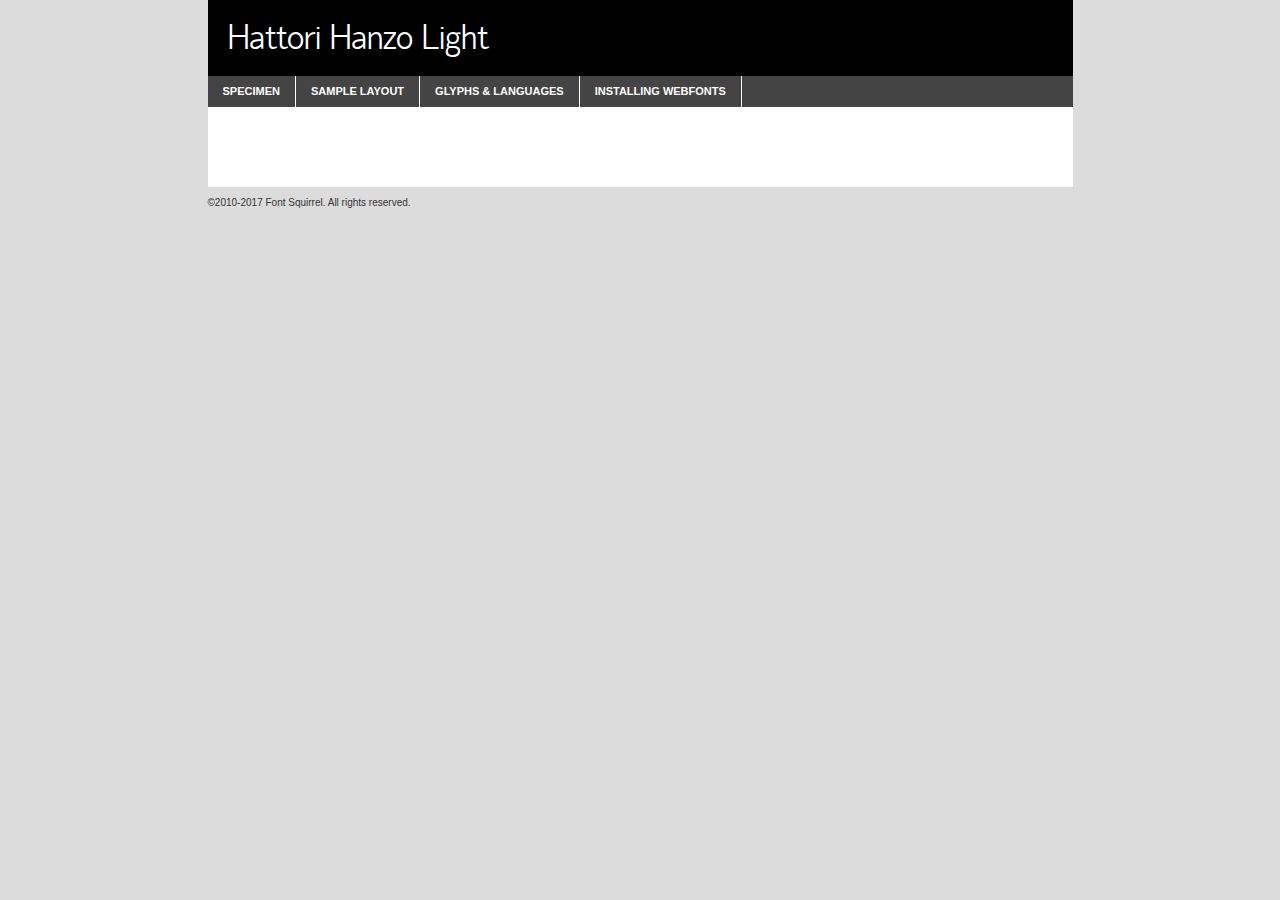
<file: fonts/hattori-hanzo.light-demo.html>
<!DOCTYPE html PUBLIC "-//W3C//DTD XHTML 1.0 Transitional//EN"
	"http://www.w3.org/TR/xhtml1/DTD/xhtml1-transitional.dtd">

<html xmlns="http://www.w3.org/1999/xhtml" xml:lang="en" lang="en">
<head>
	<meta http-equiv="Content-Type" content="text/html; charset=utf-8" />
	<script src="http://ajax.googleapis.com/ajax/libs/jquery/1.7.2/jquery.min.js" type="text/javascript" charset="utf-8"></script>
	<script type="text/javascript">
	(function($){$.fn.easyTabs=function(option){var param=jQuery.extend({fadeSpeed:"fast",defaultContent:1,activeClass:'active'},option);$(this).each(function(){var thisId="#"+this.id;if(param.defaultContent==''){param.defaultContent=1;}
	if(typeof param.defaultContent=="number")
	{var defaultTab=$(thisId+" .tabs li:eq("+(param.defaultContent-1)+") a").attr('href').substr(1);}else{var defaultTab=param.defaultContent;}
	$(thisId+" .tabs li a").each(function(){var tabToHide=$(this).attr('href').substr(1);$("#"+tabToHide).addClass('easytabs-tab-content');});hideAll();changeContent(defaultTab);function hideAll(){$(thisId+" .easytabs-tab-content").hide();}
	function changeContent(tabId){hideAll();$(thisId+" .tabs li").removeClass(param.activeClass);$(thisId+" .tabs li a[href=#"+tabId+"]").closest('li').addClass(param.activeClass);if(param.fadeSpeed!="none")
	{$(thisId+" #"+tabId).fadeIn(param.fadeSpeed);}else{$(thisId+" #"+tabId).show();}}
	$(thisId+" .tabs li").click(function(){var tabId=$(this).find('a').attr('href').substr(1);changeContent(tabId);return false;});});}})(jQuery);
	</script>
	<link rel="stylesheet" href="specimen_files/specimen_stylesheet.css" type="text/css" charset="utf-8" />
	<link rel="stylesheet" href="stylesheet.css" type="text/css" charset="utf-8" />

	<style type="text/css">
					body{
				font-family: 'hattori_hanzolight';
							}
		</style>

	<title>Hattori Hanzo Light Specimen</title>
	
	
	<script type="text/javascript" charset="utf-8">
		$(document).ready(function() {
			$('#container').easyTabs({defaultContent:1});
		});
	</script>
</head>

<body>
<div id="container">
	<div id="header">
		Hattori Hanzo Light	</div>
	<ul class="tabs">
		<li><a href="#specimen">Specimen</a></li>
		<li><a href="#layout">Sample Layout</a></li>
				<li><a href="#glyphs">Glyphs &amp; Languages</a></li>
		<li><a href="#installing">Installing Webfonts</a></li>
		
	</ul>
	
	<div id="main_content">

		
			<div id="specimen">
		
				<div class="section">
					<div class="grid12 firstcol">
						<div class="huge">AaBb</div>
					</div>
				</div>
		
				<div class="section">
					<div class="glyph_range">A&#x200B;B&#x200b;C&#x200b;D&#x200b;E&#x200b;F&#x200b;G&#x200b;H&#x200b;I&#x200b;J&#x200b;K&#x200b;L&#x200b;M&#x200b;N&#x200b;O&#x200b;P&#x200b;Q&#x200b;R&#x200b;S&#x200b;T&#x200b;U&#x200b;V&#x200b;W&#x200b;X&#x200b;Y&#x200b;Z&#x200b;a&#x200b;b&#x200b;c&#x200b;d&#x200b;e&#x200b;f&#x200b;g&#x200b;h&#x200b;i&#x200b;j&#x200b;k&#x200b;l&#x200b;m&#x200b;n&#x200b;o&#x200b;p&#x200b;q&#x200b;r&#x200b;s&#x200b;t&#x200b;u&#x200b;v&#x200b;w&#x200b;x&#x200b;y&#x200b;z&#x200b;1&#x200b;2&#x200b;3&#x200b;4&#x200b;5&#x200b;6&#x200b;7&#x200b;8&#x200b;9&#x200b;0&#x200b;&amp;&#x200b;.&#x200b;,&#x200b;?&#x200b;!&#x200b;&#64;&#x200b;(&#x200b;)&#x200b;#&#x200b;$&#x200b;%&#x200b;*&#x200b;+&#x200b;-&#x200b;=&#x200b;:&#x200b;;</div>
				</div>
				<div class="section">
					<div class="grid12 firstcol">
						<table class="sample_table">
							<tr><td>10</td><td class="size10">abcdefghijklmnopqrstuvwxyzABCDEFGHIJKLMNOPQRSTUVWXYZ0123456789abcdefghijklmnopqrstuvwxyzABCDEFGHIJKLMNOPQRSTUVWXYZ0123456789abcdefghijklmnopqrstuvwxyzABCDEFGHIJKLMNOPQRSTUVWXYZ</td></tr>
							<tr><td>11</td><td class="size11">abcdefghijklmnopqrstuvwxyzABCDEFGHIJKLMNOPQRSTUVWXYZ0123456789abcdefghijklmnopqrstuvwxyzABCDEFGHIJKLMNOPQRSTUVWXYZ0123456789abcdefghijklmnopqrstuvwxyzABCDEFGHIJKLMNOPQRSTUVWXYZ</td></tr>
							<tr><td>12</td><td class="size12">abcdefghijklmnopqrstuvwxyzABCDEFGHIJKLMNOPQRSTUVWXYZ0123456789abcdefghijklmnopqrstuvwxyzABCDEFGHIJKLMNOPQRSTUVWXYZ0123456789abcdefghijklmnopqrstuvwxyzABCDEFGHIJKLMNOPQRSTUVWXYZ</td></tr>
							<tr><td>13</td><td class="size13">abcdefghijklmnopqrstuvwxyzABCDEFGHIJKLMNOPQRSTUVWXYZ0123456789abcdefghijklmnopqrstuvwxyzABCDEFGHIJKLMNOPQRSTUVWXYZ0123456789abcdefghijklmnopqrstuvwxyzABCDEFGHIJKLMNOPQRSTUVWXYZ</td></tr>
							<tr><td>14</td><td class="size14">abcdefghijklmnopqrstuvwxyzABCDEFGHIJKLMNOPQRSTUVWXYZ0123456789abcdefghijklmnopqrstuvwxyzABCDEFGHIJKLMNOPQRSTUVWXYZ0123456789abcdefghijklmnopqrstuvwxyzABCDEFGHIJKLMNOPQRSTUVWXYZ</td></tr>
							<tr><td>16</td><td class="size16">abcdefghijklmnopqrstuvwxyzABCDEFGHIJKLMNOPQRSTUVWXYZ0123456789abcdefghijklmnopqrstuvwxyzABCDEFGHIJKLMNOPQRSTUVWXYZ</td></tr>
							<tr><td>18</td><td class="size18">abcdefghijklmnopqrstuvwxyzABCDEFGHIJKLMNOPQRSTUVWXYZ0123456789abcdefghijklmnopqrstuvwxyzABCDEFGHIJKLMNOPQRSTUVWXYZ</td></tr>
							<tr><td>20</td><td class="size20">abcdefghijklmnopqrstuvwxyzABCDEFGHIJKLMNOPQRSTUVWXYZ0123456789abcdefghijklmnopqrstuvwxyzABCDEFGHIJKLMNOPQRSTUVWXYZ</td></tr>
							<tr><td>24</td><td class="size24">abcdefghijklmnopqrstuvwxyzABCDEFGHIJKLMNOPQRSTUVWXYZ0123456789abcdefghijklmnopqrstuvwxyzABCDEFGHIJKLMNOPQRSTUVWXYZ</td></tr>
							<tr><td>30</td><td class="size30">abcdefghijklmnopqrstuvwxyzABCDEFGHIJKLMNOPQRSTUVWXYZ0123456789abcdefghijklmnopqrstuvwxyzABCDEFGHIJKLMNOPQRSTUVWXYZ</td></tr>
							<tr><td>36</td><td class="size36">abcdefghijklmnopqrstuvwxyzABCDEFGHIJKLMNOPQRSTUVWXYZ0123456789abcdefghijklmnopqrstuvwxyzABCDEFGHIJKLMNOPQRSTUVWXYZ</td></tr>
							<tr><td>48</td><td class="size48">abcdefghijklmnopqrstuvwxyzABCDEFGHIJKLMNOPQRSTUVWXYZ0123456789abcdefghijklmnopqrstuvwxyzABCDEFGHIJKLMNOPQRSTUVWXYZ</td></tr>
							<tr><td>60</td><td class="size60">abcdefghijklmnopqrstuvwxyzABCDEFGHIJKLMNOPQRSTUVWXYZ0123456789abcdefghijklmnopqrstuvwxyzABCDEFGHIJKLMNOPQRSTUVWXYZ</td></tr>
							<tr><td>72</td><td class="size72">abcdefghijklmnopqrstuvwxyzABCDEFGHIJKLMNOPQRSTUVWXYZ0123456789abcdefghijklmnopqrstuvwxyzABCDEFGHIJKLMNOPQRSTUVWXYZ</td></tr>
							<tr><td>90</td><td class="size90">abcdefghijklmnopqrstuvwxyzABCDEFGHIJKLMNOPQRSTUVWXYZ0123456789abcdefghijklmnopqrstuvwxyzABCDEFGHIJKLMNOPQRSTUVWXYZ</td></tr>
						</table>
				
					</div>
			
				</div>
		
		
		
								<div class="section" id="bodycomparison">


										<div id="xheight">
				<div class="fontbody">&#x25FC;&#x25FC;&#x25FC;&#x25FC;&#x25FC;&#x25FC;&#x25FC;&#x25FC;&#x25FC;&#x25FC;&#x25FC;&#x25FC;&#x25FC;&#x25FC;&#x25FC;&#x25FC;&#x25FC;&#x25FC;&#x25FC;&#x25FC;&#x25FC;&#x25FC;&#x25FC;&#x25FC;&#x25FC;&#x25FC;&#x25FC;&#x25FC;&#x25FC;&#x25FC;&#x25FC;&#x25FC;&#x25FC;&#x25FC;&#x25FC;&#x25FC;&#x25FC;&#x25FC;&#x25FC;&#x25FC;&#x25FC;&#x25FC;&#x25FC;&#x25FC;&#x25FC;&#x25FC;&#x25FC;&#x25FC;&#x25FC;&#x25FC;&#x25FC;&#x25FC;&#x25FC;&#x25FC;&#x25FC;&#x25FC;&#x25FC;&#x25FC;&#x25FC;&#x25FC;&#x25FC;&#x25FC;&#x25FC;&#x25FC;&#x25FC;&#x25FC;&#x25FC;&#x25FC;&#x25FC;&#x25FC;&#x25FC;&#x25FC;&#x25FC;&#x25FC;&#x25FC;&#x25FC;&#x25FC;&#x25FC;&#x25FC;&#x25FC;&#x25FC;&#x25FC;&#x25FC;&#x25FC;&#x25FC;&#x25FC;&#x25FC;&#x25FC;&#x25FC;&#x25FC;&#x25FC;&#x25FC;&#x25FC;&#x25FC;&#x25FC;&#x25FC;&#x25FC;&#x25FC;&#x25FC;body</div><div class="arialbody">body</div><div class="verdanabody">body</div><div class="georgiabody">body</div></div>
										<div class="fontbody" style="z-index:1">
											body<span>Hattori Hanzo Light</span>
										</div>
										<div class="arialbody" style="z-index:1">
											body<span>Arial</span>
										</div>
										<div class="verdanabody" style="z-index:1">
											body<span>Verdana</span>
										</div>
										<div class="georgiabody" style="z-index:1">
											body<span>Georgia</span>
										</div>



								</div>
		
		
				<div class="section psample psample_row1" id="">
					
					<div class="grid2 firstcol">
						<p class="size10"><span>10.</span>Aenean lacinia bibendum nulla sed consectetur. Fusce dapibus, tellus ac cursus commodo, tortor mauris condimentum nibh, ut fermentum massa justo sit amet risus. Nullam id dolor id nibh ultricies vehicula ut id elit. Cum sociis natoque penatibus et magnis dis parturient montes, nascetur ridiculus mus. Nulla vitae elit libero, a pharetra augue.</p>
			
					</div>
					<div class="grid3">
						<p class="size11"><span>11.</span>Aenean lacinia bibendum nulla sed consectetur. Fusce dapibus, tellus ac cursus commodo, tortor mauris condimentum nibh, ut fermentum massa justo sit amet risus. Nullam id dolor id nibh ultricies vehicula ut id elit. Cum sociis natoque penatibus et magnis dis parturient montes, nascetur ridiculus mus. Nulla vitae elit libero, a pharetra augue.</p>
			
					</div>
					<div class="grid3">
						<p class="size12"><span>12.</span>Aenean lacinia bibendum nulla sed consectetur. Fusce dapibus, tellus ac cursus commodo, tortor mauris condimentum nibh, ut fermentum massa justo sit amet risus. Nullam id dolor id nibh ultricies vehicula ut id elit. Cum sociis natoque penatibus et magnis dis parturient montes, nascetur ridiculus mus. Nulla vitae elit libero, a pharetra augue.</p>
			
					</div>
					<div class="grid4">
						<p class="size13"><span>13.</span>Aenean lacinia bibendum nulla sed consectetur. Fusce dapibus, tellus ac cursus commodo, tortor mauris condimentum nibh, ut fermentum massa justo sit amet risus. Nullam id dolor id nibh ultricies vehicula ut id elit. Cum sociis natoque penatibus et magnis dis parturient montes, nascetur ridiculus mus. Nulla vitae elit libero, a pharetra augue.</p>
			
					</div>
					<div class="white_blend"></div>
					
				</div>
				<div class="section psample psample_row2" id="">
					<div class="grid3 firstcol">
						<p class="size14"><span>14.</span>Aenean lacinia bibendum nulla sed consectetur. Fusce dapibus, tellus ac cursus commodo, tortor mauris condimentum nibh, ut fermentum massa justo sit amet risus. Nullam id dolor id nibh ultricies vehicula ut id elit. Cum sociis natoque penatibus et magnis dis parturient montes, nascetur ridiculus mus. Nulla vitae elit libero, a pharetra augue.</p>
			
					</div>
					<div class="grid4">
						<p class="size16"><span>16.</span>Aenean lacinia bibendum nulla sed consectetur. Fusce dapibus, tellus ac cursus commodo, tortor mauris condimentum nibh, ut fermentum massa justo sit amet risus. Nullam id dolor id nibh ultricies vehicula ut id elit. Cum sociis natoque penatibus et magnis dis parturient montes, nascetur ridiculus mus. Nulla vitae elit libero, a pharetra augue.</p>
			
					</div>
					<div class="grid5">
						<p class="size18"><span>18.</span>Aenean lacinia bibendum nulla sed consectetur. Fusce dapibus, tellus ac cursus commodo, tortor mauris condimentum nibh, ut fermentum massa justo sit amet risus. Nullam id dolor id nibh ultricies vehicula ut id elit. Cum sociis natoque penatibus et magnis dis parturient montes, nascetur ridiculus mus. Nulla vitae elit libero, a pharetra augue.</p>
			
					</div>

					<div class="white_blend"></div>

				</div>
				
				<div class="section psample psample_row3" id="">
					<div class="grid5 firstcol">
						<p class="size20"><span>20.</span>Aenean lacinia bibendum nulla sed consectetur. Fusce dapibus, tellus ac cursus commodo, tortor mauris condimentum nibh, ut fermentum massa justo sit amet risus. Nullam id dolor id nibh ultricies vehicula ut id elit. Cum sociis natoque penatibus et magnis dis parturient montes, nascetur ridiculus mus. Nulla vitae elit libero, a pharetra augue.</p>
					</div>
					<div class="grid7">
						<p class="size24"><span>24.</span>Aenean lacinia bibendum nulla sed consectetur. Fusce dapibus, tellus ac cursus commodo, tortor mauris condimentum nibh, ut fermentum massa justo sit amet risus. Nullam id dolor id nibh ultricies vehicula ut id elit. Cum sociis natoque penatibus et magnis dis parturient montes, nascetur ridiculus mus. Nulla vitae elit libero, a pharetra augue.</p>
					</div>
					
					<div class="white_blend"></div>
					
				</div>
				
				<div class="section psample psample_row4" id="">
					<div class="grid12 firstcol">
						<p class="size30"><span>30.</span>Aenean lacinia bibendum nulla sed consectetur. Fusce dapibus, tellus ac cursus commodo, tortor mauris condimentum nibh, ut fermentum massa justo sit amet risus. Nullam id dolor id nibh ultricies vehicula ut id elit. Cum sociis natoque penatibus et magnis dis parturient montes, nascetur ridiculus mus. Nulla vitae elit libero, a pharetra augue.</p>
					</div>
					<div class="white_blend"></div>
					
				</div>
				
				
				
				<div class="section psample psample_row1 fullreverse">
					<div class="grid2 firstcol">
						<p class="size10"><span>10.</span>Aenean lacinia bibendum nulla sed consectetur. Fusce dapibus, tellus ac cursus commodo, tortor mauris condimentum nibh, ut fermentum massa justo sit amet risus. Nullam id dolor id nibh ultricies vehicula ut id elit. Cum sociis natoque penatibus et magnis dis parturient montes, nascetur ridiculus mus. Nulla vitae elit libero, a pharetra augue.</p>
			
					</div>
					<div class="grid3">
						<p class="size11"><span>11.</span>Aenean lacinia bibendum nulla sed consectetur. Fusce dapibus, tellus ac cursus commodo, tortor mauris condimentum nibh, ut fermentum massa justo sit amet risus. Nullam id dolor id nibh ultricies vehicula ut id elit. Cum sociis natoque penatibus et magnis dis parturient montes, nascetur ridiculus mus. Nulla vitae elit libero, a pharetra augue.</p>
			
					</div>
					<div class="grid3">
						<p class="size12"><span>12.</span>Aenean lacinia bibendum nulla sed consectetur. Fusce dapibus, tellus ac cursus commodo, tortor mauris condimentum nibh, ut fermentum massa justo sit amet risus. Nullam id dolor id nibh ultricies vehicula ut id elit. Cum sociis natoque penatibus et magnis dis parturient montes, nascetur ridiculus mus. Nulla vitae elit libero, a pharetra augue.</p>
			
					</div>
					<div class="grid4">
						<p class="size13"><span>13.</span>Aenean lacinia bibendum nulla sed consectetur. Fusce dapibus, tellus ac cursus commodo, tortor mauris condimentum nibh, ut fermentum massa justo sit amet risus. Nullam id dolor id nibh ultricies vehicula ut id elit. Cum sociis natoque penatibus et magnis dis parturient montes, nascetur ridiculus mus. Nulla vitae elit libero, a pharetra augue.</p>
			
					</div>
					<div class="black_blend"></div>
					
				</div>
				
				<div class="section psample psample_row2 fullreverse">
					<div class="grid3 firstcol">
						<p class="size14"><span>14.</span>Aenean lacinia bibendum nulla sed consectetur. Fusce dapibus, tellus ac cursus commodo, tortor mauris condimentum nibh, ut fermentum massa justo sit amet risus. Nullam id dolor id nibh ultricies vehicula ut id elit. Cum sociis natoque penatibus et magnis dis parturient montes, nascetur ridiculus mus. Nulla vitae elit libero, a pharetra augue.</p>
			
					</div>
					<div class="grid4">
						<p class="size16"><span>16.</span>Aenean lacinia bibendum nulla sed consectetur. Fusce dapibus, tellus ac cursus commodo, tortor mauris condimentum nibh, ut fermentum massa justo sit amet risus. Nullam id dolor id nibh ultricies vehicula ut id elit. Cum sociis natoque penatibus et magnis dis parturient montes, nascetur ridiculus mus. Nulla vitae elit libero, a pharetra augue.</p>
			
					</div>
					<div class="grid5">
						<p class="size18"><span>18.</span>Aenean lacinia bibendum nulla sed consectetur. Fusce dapibus, tellus ac cursus commodo, tortor mauris condimentum nibh, ut fermentum massa justo sit amet risus. Nullam id dolor id nibh ultricies vehicula ut id elit. Cum sociis natoque penatibus et magnis dis parturient montes, nascetur ridiculus mus. Nulla vitae elit libero, a pharetra augue.</p>
			
					</div>
					<div class="black_blend"></div>

				</div>
				
				<div class="section psample fullreverse psample_row3" id="">
					<div class="grid5 firstcol">
						<p class="size20"><span>20.</span>Aenean lacinia bibendum nulla sed consectetur. Fusce dapibus, tellus ac cursus commodo, tortor mauris condimentum nibh, ut fermentum massa justo sit amet risus. Nullam id dolor id nibh ultricies vehicula ut id elit. Cum sociis natoque penatibus et magnis dis parturient montes, nascetur ridiculus mus. Nulla vitae elit libero, a pharetra augue.</p>
					</div>
					<div class="grid7">
						<p class="size24"><span>24.</span>Aenean lacinia bibendum nulla sed consectetur. Fusce dapibus, tellus ac cursus commodo, tortor mauris condimentum nibh, ut fermentum massa justo sit amet risus. Nullam id dolor id nibh ultricies vehicula ut id elit. Cum sociis natoque penatibus et magnis dis parturient montes, nascetur ridiculus mus. Nulla vitae elit libero, a pharetra augue.</p>
					</div>
					
					<div class="black_blend"></div>
					
				</div>
				
				<div class="section psample fullreverse psample_row4" id="" style="border-bottom: 20px #000 solid;">
					<div class="grid12 firstcol">
						<p class="size30"><span>30.</span>Aenean lacinia bibendum nulla sed consectetur. Fusce dapibus, tellus ac cursus commodo, tortor mauris condimentum nibh, ut fermentum massa justo sit amet risus. Nullam id dolor id nibh ultricies vehicula ut id elit. Cum sociis natoque penatibus et magnis dis parturient montes, nascetur ridiculus mus. Nulla vitae elit libero, a pharetra augue.</p>
					</div>
					<div class="black_blend"></div>
					
				</div>
				
				
				
				
			</div>
			
			<div id="layout">
				
				<div class="section">
					
					<div class="grid12 firstcol">
						<h1>Lorem Ipsum Dolor</h1>
						<h2>Etiam porta sem malesuada magna mollis euismod</h2>
						
						<p class="byline">By <a href="#link">Aenean Lacinia</a></p>
					</div>
				</div>
				<div class="section">
					<div class="grid8 firstcol">
						<p class="large">Donec sed odio dui. Morbi leo risus, porta ac consectetur ac, vestibulum at eros. Fusce dapibus, tellus ac cursus commodo, tortor mauris condimentum nibh, ut fermentum massa justo sit amet risus. </p>

						
						<h3>Pellentesque ornare sem</h3>

						<p>Maecenas sed diam eget risus varius blandit sit amet non magna. Maecenas faucibus mollis interdum. Donec ullamcorper nulla non metus auctor fringilla. Nullam id dolor id nibh ultricies vehicula ut id elit. Nullam id dolor id nibh ultricies vehicula ut id elit. </p>

						<p>Aenean eu leo quam. Pellentesque ornare sem lacinia quam venenatis vestibulum. Lorem ipsum dolor sit amet, consectetur adipiscing elit. Cum sociis natoque penatibus et magnis dis parturient montes, nascetur ridiculus mus. </p>

						<p>Nulla vitae elit libero, a pharetra augue. Praesent commodo cursus magna, vel scelerisque nisl consectetur et. Aenean lacinia bibendum nulla sed consectetur. </p>

						<p>Nullam quis risus eget urna mollis ornare vel eu leo. Nullam quis risus eget urna mollis ornare vel eu leo. Maecenas sed diam eget risus varius blandit sit amet non magna. Donec ullamcorper nulla non metus auctor fringilla. </p>

						<h3>Cras mattis consectetur</h3>

						<p>Aenean eu leo quam. Pellentesque ornare sem lacinia quam venenatis vestibulum. Aenean lacinia bibendum nulla sed consectetur. Integer posuere erat a ante venenatis dapibus posuere velit aliquet. Cras mattis consectetur purus sit amet fermentum. </p>

						<p>Nullam id dolor id nibh ultricies vehicula ut id elit. Nullam quis risus eget urna mollis ornare vel eu leo. Cras mattis consectetur purus sit amet fermentum.</p>
					</div>
					
					<div class="grid4 sidebar">
						
						<div class="box reverse">
							<p class="last">Nullam quis risus eget urna mollis ornare vel eu leo. Donec ullamcorper nulla non metus auctor fringilla. Cras mattis consectetur purus sit amet fermentum. Sed posuere consectetur est at lobortis. Lorem ipsum dolor sit amet, consectetur adipiscing elit. </p>
						</div>
						
						<p class="caption">Maecenas sed diam eget risus varius.</p>

						<p>Vestibulum id ligula porta felis euismod semper. Integer posuere erat a ante venenatis dapibus posuere velit aliquet. Vestibulum id ligula porta felis euismod semper. Sed posuere consectetur est at lobortis. Maecenas sed diam eget risus varius blandit sit amet non magna. Fusce dapibus, tellus ac cursus commodo, tortor mauris condimentum nibh, ut fermentum massa justo sit amet risus. </p>

					

						<p>Duis mollis, est non commodo luctus, nisi erat porttitor ligula, eget lacinia odio sem nec elit. Aenean lacinia bibendum nulla sed consectetur. Vivamus sagittis lacus vel augue laoreet rutrum faucibus dolor auctor. Aenean lacinia bibendum nulla sed consectetur. Nullam quis risus eget urna mollis ornare vel eu leo. </p>

						<p>Praesent commodo cursus magna, vel scelerisque nisl consectetur et. Donec ullamcorper nulla non metus auctor fringilla. Maecenas faucibus mollis interdum. Fusce dapibus, tellus ac cursus commodo, tortor mauris condimentum nibh, ut fermentum massa justo sit amet risus. </p>

					</div>
				</div>
				
			</div>


			



		<div id="glyphs">
			<div class="section">
				<div class="grid12 firstcol">
			
				<h1>Language Support</h1>
				<p>The subset of Hattori Hanzo Light in this kit supports the following languages:<br />
			
					English, Arrernte, Bislama, Cebuano, Fijian, Gilbertese, Hmong, Ibanag, Iloko_ilokano, Interglossa_glosa, Interlingua, Lojban, Norfolk_pitcairnese, Oromo, Rotokas, Seychelles_creole, Shona, Somali, Southern_ndebele, Swahili, Swati_swazi, Tok_pisin, Warlpiri, Xhosa, Zulu, Latinbasic, Ubasic, Demo				</p>
				<h1>Glyph Chart</h1>
				<p>The subset of Hattori Hanzo Light in this kit includes all the glyphs listed below. Unicode entities are included above each glyph to help you insert individual characters into your layout.</p>
				<div id="glyph_chart">
			
																				 <div><p>&amp;#32;</p>&#32;</div>
																				 <div><p>&amp;#33;</p>&#33;</div>
																				 <div><p>&amp;#34;</p>&#34;</div>
																				 <div><p>&amp;#35;</p>&#35;</div>
																				 <div><p>&amp;#36;</p>&#36;</div>
																				 <div><p>&amp;#37;</p>&#37;</div>
																				 <div><p>&amp;#38;</p>&#38;</div>
																				 <div><p>&amp;#39;</p>&#39;</div>
																				 <div><p>&amp;#40;</p>&#40;</div>
																				 <div><p>&amp;#41;</p>&#41;</div>
																				 <div><p>&amp;#42;</p>&#42;</div>
																				 <div><p>&amp;#43;</p>&#43;</div>
																				 <div><p>&amp;#44;</p>&#44;</div>
																				 <div><p>&amp;#45;</p>&#45;</div>
																				 <div><p>&amp;#46;</p>&#46;</div>
																				 <div><p>&amp;#47;</p>&#47;</div>
																				 <div><p>&amp;#48;</p>&#48;</div>
																				 <div><p>&amp;#49;</p>&#49;</div>
																				 <div><p>&amp;#50;</p>&#50;</div>
																				 <div><p>&amp;#51;</p>&#51;</div>
																				 <div><p>&amp;#52;</p>&#52;</div>
																				 <div><p>&amp;#53;</p>&#53;</div>
																				 <div><p>&amp;#54;</p>&#54;</div>
																				 <div><p>&amp;#55;</p>&#55;</div>
																				 <div><p>&amp;#56;</p>&#56;</div>
																				 <div><p>&amp;#57;</p>&#57;</div>
																				 <div><p>&amp;#58;</p>&#58;</div>
																				 <div><p>&amp;#59;</p>&#59;</div>
																				 <div><p>&amp;#60;</p>&#60;</div>
																				 <div><p>&amp;#61;</p>&#61;</div>
																				 <div><p>&amp;#62;</p>&#62;</div>
																				 <div><p>&amp;#63;</p>&#63;</div>
																				 <div><p>&amp;#64;</p>&#64;</div>
																				 <div><p>&amp;#65;</p>&#65;</div>
																				 <div><p>&amp;#66;</p>&#66;</div>
																				 <div><p>&amp;#67;</p>&#67;</div>
																				 <div><p>&amp;#68;</p>&#68;</div>
																				 <div><p>&amp;#69;</p>&#69;</div>
																				 <div><p>&amp;#70;</p>&#70;</div>
																				 <div><p>&amp;#71;</p>&#71;</div>
																				 <div><p>&amp;#72;</p>&#72;</div>
																				 <div><p>&amp;#73;</p>&#73;</div>
																				 <div><p>&amp;#74;</p>&#74;</div>
																				 <div><p>&amp;#75;</p>&#75;</div>
																				 <div><p>&amp;#76;</p>&#76;</div>
																				 <div><p>&amp;#77;</p>&#77;</div>
																				 <div><p>&amp;#78;</p>&#78;</div>
																				 <div><p>&amp;#79;</p>&#79;</div>
																				 <div><p>&amp;#80;</p>&#80;</div>
																				 <div><p>&amp;#81;</p>&#81;</div>
																				 <div><p>&amp;#82;</p>&#82;</div>
																				 <div><p>&amp;#83;</p>&#83;</div>
																				 <div><p>&amp;#84;</p>&#84;</div>
																				 <div><p>&amp;#85;</p>&#85;</div>
																				 <div><p>&amp;#86;</p>&#86;</div>
																				 <div><p>&amp;#87;</p>&#87;</div>
																				 <div><p>&amp;#88;</p>&#88;</div>
																				 <div><p>&amp;#89;</p>&#89;</div>
																				 <div><p>&amp;#90;</p>&#90;</div>
																				 <div><p>&amp;#91;</p>&#91;</div>
																				 <div><p>&amp;#92;</p>&#92;</div>
																				 <div><p>&amp;#93;</p>&#93;</div>
																				 <div><p>&amp;#94;</p>&#94;</div>
																				 <div><p>&amp;#95;</p>&#95;</div>
																				 <div><p>&amp;#96;</p>&#96;</div>
																				 <div><p>&amp;#97;</p>&#97;</div>
																				 <div><p>&amp;#98;</p>&#98;</div>
																				 <div><p>&amp;#99;</p>&#99;</div>
																				 <div><p>&amp;#100;</p>&#100;</div>
																				 <div><p>&amp;#101;</p>&#101;</div>
																				 <div><p>&amp;#102;</p>&#102;</div>
																				 <div><p>&amp;#103;</p>&#103;</div>
																				 <div><p>&amp;#104;</p>&#104;</div>
																				 <div><p>&amp;#105;</p>&#105;</div>
																				 <div><p>&amp;#106;</p>&#106;</div>
																				 <div><p>&amp;#107;</p>&#107;</div>
																				 <div><p>&amp;#108;</p>&#108;</div>
																				 <div><p>&amp;#109;</p>&#109;</div>
																				 <div><p>&amp;#110;</p>&#110;</div>
																				 <div><p>&amp;#111;</p>&#111;</div>
																				 <div><p>&amp;#112;</p>&#112;</div>
																				 <div><p>&amp;#113;</p>&#113;</div>
																				 <div><p>&amp;#114;</p>&#114;</div>
																				 <div><p>&amp;#115;</p>&#115;</div>
																				 <div><p>&amp;#116;</p>&#116;</div>
																				 <div><p>&amp;#117;</p>&#117;</div>
																				 <div><p>&amp;#118;</p>&#118;</div>
																				 <div><p>&amp;#119;</p>&#119;</div>
																				 <div><p>&amp;#120;</p>&#120;</div>
																				 <div><p>&amp;#121;</p>&#121;</div>
																				 <div><p>&amp;#122;</p>&#122;</div>
																				 <div><p>&amp;#123;</p>&#123;</div>
																				 <div><p>&amp;#124;</p>&#124;</div>
																				 <div><p>&amp;#125;</p>&#125;</div>
																				 <div><p>&amp;#126;</p>&#126;</div>
																				 <div><p>&amp;#160;</p>&#160;</div>
																				 <div><p>&amp;#164;</p>&#164;</div>
																				 <div><p>&amp;#166;</p>&#166;</div>
																				 <div><p>&amp;#167;</p>&#167;</div>
																				 <div><p>&amp;#169;</p>&#169;</div>
																				 <div><p>&amp;#171;</p>&#171;</div>
																				 <div><p>&amp;#172;</p>&#172;</div>
																				 <div><p>&amp;#173;</p>&#173;</div>
																				 <div><p>&amp;#174;</p>&#174;</div>
																				 <div><p>&amp;#176;</p>&#176;</div>
																				 <div><p>&amp;#177;</p>&#177;</div>
																				 <div><p>&amp;#181;</p>&#181;</div>
																				 <div><p>&amp;#182;</p>&#182;</div>
																				 <div><p>&amp;#183;</p>&#183;</div>
																				 <div><p>&amp;#187;</p>&#187;</div>
																				 <div><p>&amp;#215;</p>&#215;</div>
																				 <div><p>&amp;#247;</p>&#247;</div>
																				 <div><p>&amp;#8192;</p>&#8192;</div>
																				 <div><p>&amp;#8193;</p>&#8193;</div>
																				 <div><p>&amp;#8194;</p>&#8194;</div>
																				 <div><p>&amp;#8195;</p>&#8195;</div>
																				 <div><p>&amp;#8196;</p>&#8196;</div>
																				 <div><p>&amp;#8197;</p>&#8197;</div>
																				 <div><p>&amp;#8198;</p>&#8198;</div>
																				 <div><p>&amp;#8199;</p>&#8199;</div>
																				 <div><p>&amp;#8200;</p>&#8200;</div>
																				 <div><p>&amp;#8201;</p>&#8201;</div>
																				 <div><p>&amp;#8202;</p>&#8202;</div>
																				 <div><p>&amp;#8208;</p>&#8208;</div>
																				 <div><p>&amp;#8209;</p>&#8209;</div>
																				 <div><p>&amp;#8210;</p>&#8210;</div>
																				 <div><p>&amp;#8211;</p>&#8211;</div>
																				 <div><p>&amp;#8212;</p>&#8212;</div>
																				 <div><p>&amp;#8216;</p>&#8216;</div>
																				 <div><p>&amp;#8217;</p>&#8217;</div>
																				 <div><p>&amp;#8218;</p>&#8218;</div>
																				 <div><p>&amp;#8220;</p>&#8220;</div>
																				 <div><p>&amp;#8221;</p>&#8221;</div>
																				 <div><p>&amp;#8222;</p>&#8222;</div>
																				 <div><p>&amp;#8226;</p>&#8226;</div>
																				 <div><p>&amp;#8230;</p>&#8230;</div>
																				 <div><p>&amp;#8239;</p>&#8239;</div>
																				 <div><p>&amp;#8249;</p>&#8249;</div>
																				 <div><p>&amp;#8250;</p>&#8250;</div>
																				 <div><p>&amp;#8287;</p>&#8287;</div>
																				 <div><p>&amp;#8364;</p>&#8364;</div>
																				 <div><p>&amp;#8482;</p>&#8482;</div>
																				 <div><p>&amp;#9724;</p>&#9724;</div>
																																																</div>	
				</div>
		
		
			</div>
		</div>
		
		
		<div id="specs">
			
		</div>
	
		<div id="installing">
			<div class="section">
				<div class="grid7 firstcol">
					<h1>Installing Webfonts</h1>
					
					<p>Webfonts are supported by all major browser platforms but not all in the same way. There are currently four different font formats that must be included in order to target all browsers. This includes TTF, WOFF, EOT and SVG.</p>
					
					<h2>1. Upload your webfonts</h2>
					<p>You must upload your webfont kit to your website. They should be in or near the same directory as your CSS files.</p>
					
					<h2>2. Include the webfont stylesheet</h2>
					<p>A special CSS @font-face declaration helps the various browsers select the appropriate font it needs without causing you a bunch of headaches. Learn more about this syntax by reading the <a href="https://www.fontspring.com/blog/further-hardening-of-the-bulletproof-syntax">Fontspring blog post</a> about it. The code for it is as follows:</p>


<code>
@font-face{ 
	font-family: 'MyWebFont';
	src: url('WebFont.eot');
	src: url('WebFont.eot?#iefix') format('embedded-opentype'),
	     url('WebFont.woff') format('woff'),
	     url('WebFont.ttf') format('truetype'),
	     url('WebFont.svg#webfont') format('svg');
}
</code>

	<p>We've already gone ahead and generated the code for you. All you have to do is link to the stylesheet in your HTML, like this:</p>
	<code>&lt;link rel=&quot;stylesheet&quot; href=&quot;stylesheet.css&quot; type=&quot;text/css&quot; charset=&quot;utf-8&quot; /&gt;</code>

					<h2>3. Modify your own stylesheet</h2>
					<p>To take advantage of your new fonts, you must tell your stylesheet to use them. Look at the original @font-face declaration above and find the property called "font-family." The name linked there will be what you use to reference the font. Prepend that webfont name to the font stack in the "font-family" property, inside the selector you want to change. For example:</p>
<code>p { font-family: 'WebFont', Arial, sans-serif; }</code>

<h2>4. Test</h2>
<p>Getting webfonts to work cross-browser <em>can</em> be tricky. Use the information in the sidebar to help you if you find that fonts aren't loading in a particular browser.</p>
				</div>
				
				<div class="grid5 sidebar">
					<div class="box">
						<h2>Troubleshooting<br />Font-Face Problems</h2>
						<p>Having trouble getting your webfonts to load in your new website? Here are some tips to sort out what might be the problem.</p>

						<h3>Fonts not showing in any browser</h3>

						<p>This sounds like you need to work on the plumbing. You either did not upload the fonts to the correct directory, or you did not link the fonts properly in the CSS. If you've confirmed that all this is correct and you still have a problem, take a look at your .htaccess file and see if requests are getting intercepted.</p>

						<h3>Fonts not loading in iPhone or iPad</h3>

						<p>The most common problem here is that you are serving the fonts from an IIS server. IIS refuses to serve files that have unknown MIME types. If that is the case, you must set the MIME type for SVG to "image/svg+xml" in the server settings. Follow these instructions from Microsoft if you need help.</p>

						<h3>Fonts not loading in Firefox</h3>

						<p>The primary reason for this failure? You are still using a version Firefox older than 3.5. So upgrade already! If that isn't it, then you are very likely serving fonts from a different domain. Firefox requires that all font assets be served from the same domain. Lastly it is possible that you need to add WOFF to your list of MIME types (if you are serving via IIS.)</p>

						<h3>Fonts not loading in IE</h3>

						<p>Are you looking at Internet Explorer on an actual Windows machine or are you cheating by using a service like Adobe BrowserLab? Many of these screenshot services do not render @font-face for IE. Best to test it on a real machine.</p>

						<h3>Fonts not loading in IE9</h3>

						<p>IE9, like Firefox, requires that fonts be served from the same domain as the website. Make sure that is the case.</p>
					</div>
				</div>
			</div>
			
		</div>
	
	</div>
	<div id="footer">
		<p>&copy;2010-2017 Font Squirrel. All rights reserved.</p>
	</div>
</div>
</body>
</html>
</file>
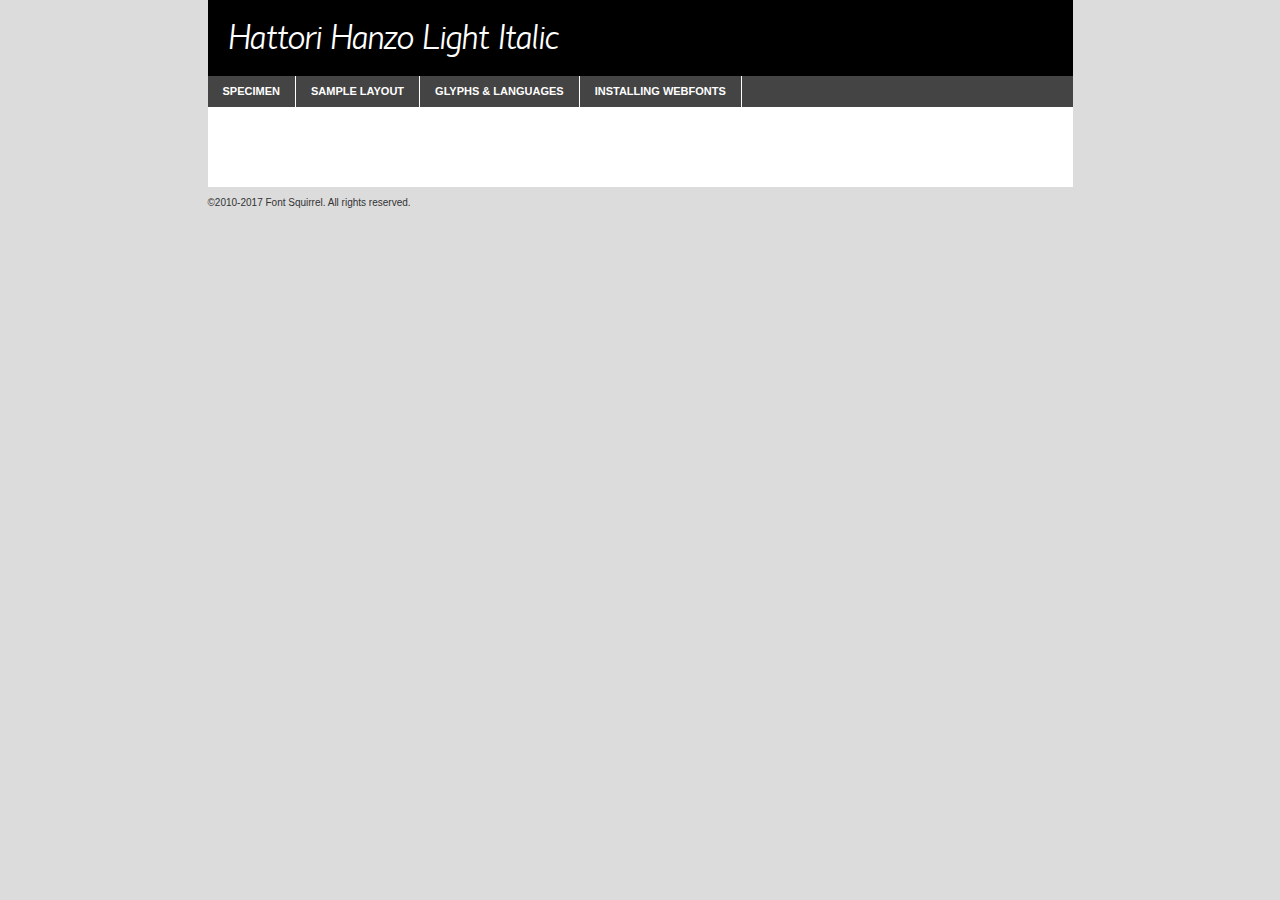
<file: fonts/hattori_hanzo_italic-demo.html>
<!DOCTYPE html PUBLIC "-//W3C//DTD XHTML 1.0 Transitional//EN"
	"http://www.w3.org/TR/xhtml1/DTD/xhtml1-transitional.dtd">

<html xmlns="http://www.w3.org/1999/xhtml" xml:lang="en" lang="en">
<head>
	<meta http-equiv="Content-Type" content="text/html; charset=utf-8" />
	<script src="http://ajax.googleapis.com/ajax/libs/jquery/1.7.2/jquery.min.js" type="text/javascript" charset="utf-8"></script>
	<script type="text/javascript">
	(function($){$.fn.easyTabs=function(option){var param=jQuery.extend({fadeSpeed:"fast",defaultContent:1,activeClass:'active'},option);$(this).each(function(){var thisId="#"+this.id;if(param.defaultContent==''){param.defaultContent=1;}
	if(typeof param.defaultContent=="number")
	{var defaultTab=$(thisId+" .tabs li:eq("+(param.defaultContent-1)+") a").attr('href').substr(1);}else{var defaultTab=param.defaultContent;}
	$(thisId+" .tabs li a").each(function(){var tabToHide=$(this).attr('href').substr(1);$("#"+tabToHide).addClass('easytabs-tab-content');});hideAll();changeContent(defaultTab);function hideAll(){$(thisId+" .easytabs-tab-content").hide();}
	function changeContent(tabId){hideAll();$(thisId+" .tabs li").removeClass(param.activeClass);$(thisId+" .tabs li a[href=#"+tabId+"]").closest('li').addClass(param.activeClass);if(param.fadeSpeed!="none")
	{$(thisId+" #"+tabId).fadeIn(param.fadeSpeed);}else{$(thisId+" #"+tabId).show();}}
	$(thisId+" .tabs li").click(function(){var tabId=$(this).find('a').attr('href').substr(1);changeContent(tabId);return false;});});}})(jQuery);
	</script>
	<link rel="stylesheet" href="specimen_files/specimen_stylesheet.css" type="text/css" charset="utf-8" />
	<link rel="stylesheet" href="stylesheet.css" type="text/css" charset="utf-8" />

	<style type="text/css">
					body{
				font-family: 'hattori_hanzolight_italic';
							}
		</style>

	<title>Hattori Hanzo Light Italic Specimen</title>
	
	
	<script type="text/javascript" charset="utf-8">
		$(document).ready(function() {
			$('#container').easyTabs({defaultContent:1});
		});
	</script>
</head>

<body>
<div id="container">
	<div id="header">
		Hattori Hanzo Light Italic	</div>
	<ul class="tabs">
		<li><a href="#specimen">Specimen</a></li>
		<li><a href="#layout">Sample Layout</a></li>
				<li><a href="#glyphs">Glyphs &amp; Languages</a></li>
		<li><a href="#installing">Installing Webfonts</a></li>
		
	</ul>
	
	<div id="main_content">

		
			<div id="specimen">
		
				<div class="section">
					<div class="grid12 firstcol">
						<div class="huge">AaBb</div>
					</div>
				</div>
		
				<div class="section">
					<div class="glyph_range">A&#x200B;B&#x200b;C&#x200b;D&#x200b;E&#x200b;F&#x200b;G&#x200b;H&#x200b;I&#x200b;J&#x200b;K&#x200b;L&#x200b;M&#x200b;N&#x200b;O&#x200b;P&#x200b;Q&#x200b;R&#x200b;S&#x200b;T&#x200b;U&#x200b;V&#x200b;W&#x200b;X&#x200b;Y&#x200b;Z&#x200b;a&#x200b;b&#x200b;c&#x200b;d&#x200b;e&#x200b;f&#x200b;g&#x200b;h&#x200b;i&#x200b;j&#x200b;k&#x200b;l&#x200b;m&#x200b;n&#x200b;o&#x200b;p&#x200b;q&#x200b;r&#x200b;s&#x200b;t&#x200b;u&#x200b;v&#x200b;w&#x200b;x&#x200b;y&#x200b;z&#x200b;1&#x200b;2&#x200b;3&#x200b;4&#x200b;5&#x200b;6&#x200b;7&#x200b;8&#x200b;9&#x200b;0&#x200b;&amp;&#x200b;.&#x200b;,&#x200b;?&#x200b;!&#x200b;&#64;&#x200b;(&#x200b;)&#x200b;#&#x200b;$&#x200b;%&#x200b;*&#x200b;+&#x200b;-&#x200b;=&#x200b;:&#x200b;;</div>
				</div>
				<div class="section">
					<div class="grid12 firstcol">
						<table class="sample_table">
							<tr><td>10</td><td class="size10">abcdefghijklmnopqrstuvwxyzABCDEFGHIJKLMNOPQRSTUVWXYZ0123456789abcdefghijklmnopqrstuvwxyzABCDEFGHIJKLMNOPQRSTUVWXYZ0123456789abcdefghijklmnopqrstuvwxyzABCDEFGHIJKLMNOPQRSTUVWXYZ</td></tr>
							<tr><td>11</td><td class="size11">abcdefghijklmnopqrstuvwxyzABCDEFGHIJKLMNOPQRSTUVWXYZ0123456789abcdefghijklmnopqrstuvwxyzABCDEFGHIJKLMNOPQRSTUVWXYZ0123456789abcdefghijklmnopqrstuvwxyzABCDEFGHIJKLMNOPQRSTUVWXYZ</td></tr>
							<tr><td>12</td><td class="size12">abcdefghijklmnopqrstuvwxyzABCDEFGHIJKLMNOPQRSTUVWXYZ0123456789abcdefghijklmnopqrstuvwxyzABCDEFGHIJKLMNOPQRSTUVWXYZ0123456789abcdefghijklmnopqrstuvwxyzABCDEFGHIJKLMNOPQRSTUVWXYZ</td></tr>
							<tr><td>13</td><td class="size13">abcdefghijklmnopqrstuvwxyzABCDEFGHIJKLMNOPQRSTUVWXYZ0123456789abcdefghijklmnopqrstuvwxyzABCDEFGHIJKLMNOPQRSTUVWXYZ0123456789abcdefghijklmnopqrstuvwxyzABCDEFGHIJKLMNOPQRSTUVWXYZ</td></tr>
							<tr><td>14</td><td class="size14">abcdefghijklmnopqrstuvwxyzABCDEFGHIJKLMNOPQRSTUVWXYZ0123456789abcdefghijklmnopqrstuvwxyzABCDEFGHIJKLMNOPQRSTUVWXYZ0123456789abcdefghijklmnopqrstuvwxyzABCDEFGHIJKLMNOPQRSTUVWXYZ</td></tr>
							<tr><td>16</td><td class="size16">abcdefghijklmnopqrstuvwxyzABCDEFGHIJKLMNOPQRSTUVWXYZ0123456789abcdefghijklmnopqrstuvwxyzABCDEFGHIJKLMNOPQRSTUVWXYZ</td></tr>
							<tr><td>18</td><td class="size18">abcdefghijklmnopqrstuvwxyzABCDEFGHIJKLMNOPQRSTUVWXYZ0123456789abcdefghijklmnopqrstuvwxyzABCDEFGHIJKLMNOPQRSTUVWXYZ</td></tr>
							<tr><td>20</td><td class="size20">abcdefghijklmnopqrstuvwxyzABCDEFGHIJKLMNOPQRSTUVWXYZ0123456789abcdefghijklmnopqrstuvwxyzABCDEFGHIJKLMNOPQRSTUVWXYZ</td></tr>
							<tr><td>24</td><td class="size24">abcdefghijklmnopqrstuvwxyzABCDEFGHIJKLMNOPQRSTUVWXYZ0123456789abcdefghijklmnopqrstuvwxyzABCDEFGHIJKLMNOPQRSTUVWXYZ</td></tr>
							<tr><td>30</td><td class="size30">abcdefghijklmnopqrstuvwxyzABCDEFGHIJKLMNOPQRSTUVWXYZ0123456789abcdefghijklmnopqrstuvwxyzABCDEFGHIJKLMNOPQRSTUVWXYZ</td></tr>
							<tr><td>36</td><td class="size36">abcdefghijklmnopqrstuvwxyzABCDEFGHIJKLMNOPQRSTUVWXYZ0123456789abcdefghijklmnopqrstuvwxyzABCDEFGHIJKLMNOPQRSTUVWXYZ</td></tr>
							<tr><td>48</td><td class="size48">abcdefghijklmnopqrstuvwxyzABCDEFGHIJKLMNOPQRSTUVWXYZ0123456789abcdefghijklmnopqrstuvwxyzABCDEFGHIJKLMNOPQRSTUVWXYZ</td></tr>
							<tr><td>60</td><td class="size60">abcdefghijklmnopqrstuvwxyzABCDEFGHIJKLMNOPQRSTUVWXYZ0123456789abcdefghijklmnopqrstuvwxyzABCDEFGHIJKLMNOPQRSTUVWXYZ</td></tr>
							<tr><td>72</td><td class="size72">abcdefghijklmnopqrstuvwxyzABCDEFGHIJKLMNOPQRSTUVWXYZ0123456789abcdefghijklmnopqrstuvwxyzABCDEFGHIJKLMNOPQRSTUVWXYZ</td></tr>
							<tr><td>90</td><td class="size90">abcdefghijklmnopqrstuvwxyzABCDEFGHIJKLMNOPQRSTUVWXYZ0123456789abcdefghijklmnopqrstuvwxyzABCDEFGHIJKLMNOPQRSTUVWXYZ</td></tr>
						</table>
				
					</div>
			
				</div>
		
		
		
								<div class="section" id="bodycomparison">


										<div id="xheight">
				<div class="fontbody">&#x25FC;&#x25FC;&#x25FC;&#x25FC;&#x25FC;&#x25FC;&#x25FC;&#x25FC;&#x25FC;&#x25FC;&#x25FC;&#x25FC;&#x25FC;&#x25FC;&#x25FC;&#x25FC;&#x25FC;&#x25FC;&#x25FC;&#x25FC;&#x25FC;&#x25FC;&#x25FC;&#x25FC;&#x25FC;&#x25FC;&#x25FC;&#x25FC;&#x25FC;&#x25FC;&#x25FC;&#x25FC;&#x25FC;&#x25FC;&#x25FC;&#x25FC;&#x25FC;&#x25FC;&#x25FC;&#x25FC;&#x25FC;&#x25FC;&#x25FC;&#x25FC;&#x25FC;&#x25FC;&#x25FC;&#x25FC;&#x25FC;&#x25FC;&#x25FC;&#x25FC;&#x25FC;&#x25FC;&#x25FC;&#x25FC;&#x25FC;&#x25FC;&#x25FC;&#x25FC;&#x25FC;&#x25FC;&#x25FC;&#x25FC;&#x25FC;&#x25FC;&#x25FC;&#x25FC;&#x25FC;&#x25FC;&#x25FC;&#x25FC;&#x25FC;&#x25FC;&#x25FC;&#x25FC;&#x25FC;&#x25FC;&#x25FC;&#x25FC;&#x25FC;&#x25FC;&#x25FC;&#x25FC;&#x25FC;&#x25FC;&#x25FC;&#x25FC;&#x25FC;&#x25FC;&#x25FC;&#x25FC;&#x25FC;&#x25FC;&#x25FC;&#x25FC;&#x25FC;&#x25FC;&#x25FC;body</div><div class="arialbody">body</div><div class="verdanabody">body</div><div class="georgiabody">body</div></div>
										<div class="fontbody" style="z-index:1">
											body<span>Hattori Hanzo Light Italic</span>
										</div>
										<div class="arialbody" style="z-index:1">
											body<span>Arial</span>
										</div>
										<div class="verdanabody" style="z-index:1">
											body<span>Verdana</span>
										</div>
										<div class="georgiabody" style="z-index:1">
											body<span>Georgia</span>
										</div>



								</div>
		
		
				<div class="section psample psample_row1" id="">
					
					<div class="grid2 firstcol">
						<p class="size10"><span>10.</span>Aenean lacinia bibendum nulla sed consectetur. Fusce dapibus, tellus ac cursus commodo, tortor mauris condimentum nibh, ut fermentum massa justo sit amet risus. Nullam id dolor id nibh ultricies vehicula ut id elit. Cum sociis natoque penatibus et magnis dis parturient montes, nascetur ridiculus mus. Nulla vitae elit libero, a pharetra augue.</p>
			
					</div>
					<div class="grid3">
						<p class="size11"><span>11.</span>Aenean lacinia bibendum nulla sed consectetur. Fusce dapibus, tellus ac cursus commodo, tortor mauris condimentum nibh, ut fermentum massa justo sit amet risus. Nullam id dolor id nibh ultricies vehicula ut id elit. Cum sociis natoque penatibus et magnis dis parturient montes, nascetur ridiculus mus. Nulla vitae elit libero, a pharetra augue.</p>
			
					</div>
					<div class="grid3">
						<p class="size12"><span>12.</span>Aenean lacinia bibendum nulla sed consectetur. Fusce dapibus, tellus ac cursus commodo, tortor mauris condimentum nibh, ut fermentum massa justo sit amet risus. Nullam id dolor id nibh ultricies vehicula ut id elit. Cum sociis natoque penatibus et magnis dis parturient montes, nascetur ridiculus mus. Nulla vitae elit libero, a pharetra augue.</p>
			
					</div>
					<div class="grid4">
						<p class="size13"><span>13.</span>Aenean lacinia bibendum nulla sed consectetur. Fusce dapibus, tellus ac cursus commodo, tortor mauris condimentum nibh, ut fermentum massa justo sit amet risus. Nullam id dolor id nibh ultricies vehicula ut id elit. Cum sociis natoque penatibus et magnis dis parturient montes, nascetur ridiculus mus. Nulla vitae elit libero, a pharetra augue.</p>
			
					</div>
					<div class="white_blend"></div>
					
				</div>
				<div class="section psample psample_row2" id="">
					<div class="grid3 firstcol">
						<p class="size14"><span>14.</span>Aenean lacinia bibendum nulla sed consectetur. Fusce dapibus, tellus ac cursus commodo, tortor mauris condimentum nibh, ut fermentum massa justo sit amet risus. Nullam id dolor id nibh ultricies vehicula ut id elit. Cum sociis natoque penatibus et magnis dis parturient montes, nascetur ridiculus mus. Nulla vitae elit libero, a pharetra augue.</p>
			
					</div>
					<div class="grid4">
						<p class="size16"><span>16.</span>Aenean lacinia bibendum nulla sed consectetur. Fusce dapibus, tellus ac cursus commodo, tortor mauris condimentum nibh, ut fermentum massa justo sit amet risus. Nullam id dolor id nibh ultricies vehicula ut id elit. Cum sociis natoque penatibus et magnis dis parturient montes, nascetur ridiculus mus. Nulla vitae elit libero, a pharetra augue.</p>
			
					</div>
					<div class="grid5">
						<p class="size18"><span>18.</span>Aenean lacinia bibendum nulla sed consectetur. Fusce dapibus, tellus ac cursus commodo, tortor mauris condimentum nibh, ut fermentum massa justo sit amet risus. Nullam id dolor id nibh ultricies vehicula ut id elit. Cum sociis natoque penatibus et magnis dis parturient montes, nascetur ridiculus mus. Nulla vitae elit libero, a pharetra augue.</p>
			
					</div>

					<div class="white_blend"></div>

				</div>
				
				<div class="section psample psample_row3" id="">
					<div class="grid5 firstcol">
						<p class="size20"><span>20.</span>Aenean lacinia bibendum nulla sed consectetur. Fusce dapibus, tellus ac cursus commodo, tortor mauris condimentum nibh, ut fermentum massa justo sit amet risus. Nullam id dolor id nibh ultricies vehicula ut id elit. Cum sociis natoque penatibus et magnis dis parturient montes, nascetur ridiculus mus. Nulla vitae elit libero, a pharetra augue.</p>
					</div>
					<div class="grid7">
						<p class="size24"><span>24.</span>Aenean lacinia bibendum nulla sed consectetur. Fusce dapibus, tellus ac cursus commodo, tortor mauris condimentum nibh, ut fermentum massa justo sit amet risus. Nullam id dolor id nibh ultricies vehicula ut id elit. Cum sociis natoque penatibus et magnis dis parturient montes, nascetur ridiculus mus. Nulla vitae elit libero, a pharetra augue.</p>
					</div>
					
					<div class="white_blend"></div>
					
				</div>
				
				<div class="section psample psample_row4" id="">
					<div class="grid12 firstcol">
						<p class="size30"><span>30.</span>Aenean lacinia bibendum nulla sed consectetur. Fusce dapibus, tellus ac cursus commodo, tortor mauris condimentum nibh, ut fermentum massa justo sit amet risus. Nullam id dolor id nibh ultricies vehicula ut id elit. Cum sociis natoque penatibus et magnis dis parturient montes, nascetur ridiculus mus. Nulla vitae elit libero, a pharetra augue.</p>
					</div>
					<div class="white_blend"></div>
					
				</div>
				
				
				
				<div class="section psample psample_row1 fullreverse">
					<div class="grid2 firstcol">
						<p class="size10"><span>10.</span>Aenean lacinia bibendum nulla sed consectetur. Fusce dapibus, tellus ac cursus commodo, tortor mauris condimentum nibh, ut fermentum massa justo sit amet risus. Nullam id dolor id nibh ultricies vehicula ut id elit. Cum sociis natoque penatibus et magnis dis parturient montes, nascetur ridiculus mus. Nulla vitae elit libero, a pharetra augue.</p>
			
					</div>
					<div class="grid3">
						<p class="size11"><span>11.</span>Aenean lacinia bibendum nulla sed consectetur. Fusce dapibus, tellus ac cursus commodo, tortor mauris condimentum nibh, ut fermentum massa justo sit amet risus. Nullam id dolor id nibh ultricies vehicula ut id elit. Cum sociis natoque penatibus et magnis dis parturient montes, nascetur ridiculus mus. Nulla vitae elit libero, a pharetra augue.</p>
			
					</div>
					<div class="grid3">
						<p class="size12"><span>12.</span>Aenean lacinia bibendum nulla sed consectetur. Fusce dapibus, tellus ac cursus commodo, tortor mauris condimentum nibh, ut fermentum massa justo sit amet risus. Nullam id dolor id nibh ultricies vehicula ut id elit. Cum sociis natoque penatibus et magnis dis parturient montes, nascetur ridiculus mus. Nulla vitae elit libero, a pharetra augue.</p>
			
					</div>
					<div class="grid4">
						<p class="size13"><span>13.</span>Aenean lacinia bibendum nulla sed consectetur. Fusce dapibus, tellus ac cursus commodo, tortor mauris condimentum nibh, ut fermentum massa justo sit amet risus. Nullam id dolor id nibh ultricies vehicula ut id elit. Cum sociis natoque penatibus et magnis dis parturient montes, nascetur ridiculus mus. Nulla vitae elit libero, a pharetra augue.</p>
			
					</div>
					<div class="black_blend"></div>
					
				</div>
				
				<div class="section psample psample_row2 fullreverse">
					<div class="grid3 firstcol">
						<p class="size14"><span>14.</span>Aenean lacinia bibendum nulla sed consectetur. Fusce dapibus, tellus ac cursus commodo, tortor mauris condimentum nibh, ut fermentum massa justo sit amet risus. Nullam id dolor id nibh ultricies vehicula ut id elit. Cum sociis natoque penatibus et magnis dis parturient montes, nascetur ridiculus mus. Nulla vitae elit libero, a pharetra augue.</p>
			
					</div>
					<div class="grid4">
						<p class="size16"><span>16.</span>Aenean lacinia bibendum nulla sed consectetur. Fusce dapibus, tellus ac cursus commodo, tortor mauris condimentum nibh, ut fermentum massa justo sit amet risus. Nullam id dolor id nibh ultricies vehicula ut id elit. Cum sociis natoque penatibus et magnis dis parturient montes, nascetur ridiculus mus. Nulla vitae elit libero, a pharetra augue.</p>
			
					</div>
					<div class="grid5">
						<p class="size18"><span>18.</span>Aenean lacinia bibendum nulla sed consectetur. Fusce dapibus, tellus ac cursus commodo, tortor mauris condimentum nibh, ut fermentum massa justo sit amet risus. Nullam id dolor id nibh ultricies vehicula ut id elit. Cum sociis natoque penatibus et magnis dis parturient montes, nascetur ridiculus mus. Nulla vitae elit libero, a pharetra augue.</p>
			
					</div>
					<div class="black_blend"></div>

				</div>
				
				<div class="section psample fullreverse psample_row3" id="">
					<div class="grid5 firstcol">
						<p class="size20"><span>20.</span>Aenean lacinia bibendum nulla sed consectetur. Fusce dapibus, tellus ac cursus commodo, tortor mauris condimentum nibh, ut fermentum massa justo sit amet risus. Nullam id dolor id nibh ultricies vehicula ut id elit. Cum sociis natoque penatibus et magnis dis parturient montes, nascetur ridiculus mus. Nulla vitae elit libero, a pharetra augue.</p>
					</div>
					<div class="grid7">
						<p class="size24"><span>24.</span>Aenean lacinia bibendum nulla sed consectetur. Fusce dapibus, tellus ac cursus commodo, tortor mauris condimentum nibh, ut fermentum massa justo sit amet risus. Nullam id dolor id nibh ultricies vehicula ut id elit. Cum sociis natoque penatibus et magnis dis parturient montes, nascetur ridiculus mus. Nulla vitae elit libero, a pharetra augue.</p>
					</div>
					
					<div class="black_blend"></div>
					
				</div>
				
				<div class="section psample fullreverse psample_row4" id="" style="border-bottom: 20px #000 solid;">
					<div class="grid12 firstcol">
						<p class="size30"><span>30.</span>Aenean lacinia bibendum nulla sed consectetur. Fusce dapibus, tellus ac cursus commodo, tortor mauris condimentum nibh, ut fermentum massa justo sit amet risus. Nullam id dolor id nibh ultricies vehicula ut id elit. Cum sociis natoque penatibus et magnis dis parturient montes, nascetur ridiculus mus. Nulla vitae elit libero, a pharetra augue.</p>
					</div>
					<div class="black_blend"></div>
					
				</div>
				
				
				
				
			</div>
			
			<div id="layout">
				
				<div class="section">
					
					<div class="grid12 firstcol">
						<h1>Lorem Ipsum Dolor</h1>
						<h2>Etiam porta sem malesuada magna mollis euismod</h2>
						
						<p class="byline">By <a href="#link">Aenean Lacinia</a></p>
					</div>
				</div>
				<div class="section">
					<div class="grid8 firstcol">
						<p class="large">Donec sed odio dui. Morbi leo risus, porta ac consectetur ac, vestibulum at eros. Fusce dapibus, tellus ac cursus commodo, tortor mauris condimentum nibh, ut fermentum massa justo sit amet risus. </p>

						
						<h3>Pellentesque ornare sem</h3>

						<p>Maecenas sed diam eget risus varius blandit sit amet non magna. Maecenas faucibus mollis interdum. Donec ullamcorper nulla non metus auctor fringilla. Nullam id dolor id nibh ultricies vehicula ut id elit. Nullam id dolor id nibh ultricies vehicula ut id elit. </p>

						<p>Aenean eu leo quam. Pellentesque ornare sem lacinia quam venenatis vestibulum. Lorem ipsum dolor sit amet, consectetur adipiscing elit. Cum sociis natoque penatibus et magnis dis parturient montes, nascetur ridiculus mus. </p>

						<p>Nulla vitae elit libero, a pharetra augue. Praesent commodo cursus magna, vel scelerisque nisl consectetur et. Aenean lacinia bibendum nulla sed consectetur. </p>

						<p>Nullam quis risus eget urna mollis ornare vel eu leo. Nullam quis risus eget urna mollis ornare vel eu leo. Maecenas sed diam eget risus varius blandit sit amet non magna. Donec ullamcorper nulla non metus auctor fringilla. </p>

						<h3>Cras mattis consectetur</h3>

						<p>Aenean eu leo quam. Pellentesque ornare sem lacinia quam venenatis vestibulum. Aenean lacinia bibendum nulla sed consectetur. Integer posuere erat a ante venenatis dapibus posuere velit aliquet. Cras mattis consectetur purus sit amet fermentum. </p>

						<p>Nullam id dolor id nibh ultricies vehicula ut id elit. Nullam quis risus eget urna mollis ornare vel eu leo. Cras mattis consectetur purus sit amet fermentum.</p>
					</div>
					
					<div class="grid4 sidebar">
						
						<div class="box reverse">
							<p class="last">Nullam quis risus eget urna mollis ornare vel eu leo. Donec ullamcorper nulla non metus auctor fringilla. Cras mattis consectetur purus sit amet fermentum. Sed posuere consectetur est at lobortis. Lorem ipsum dolor sit amet, consectetur adipiscing elit. </p>
						</div>
						
						<p class="caption">Maecenas sed diam eget risus varius.</p>

						<p>Vestibulum id ligula porta felis euismod semper. Integer posuere erat a ante venenatis dapibus posuere velit aliquet. Vestibulum id ligula porta felis euismod semper. Sed posuere consectetur est at lobortis. Maecenas sed diam eget risus varius blandit sit amet non magna. Fusce dapibus, tellus ac cursus commodo, tortor mauris condimentum nibh, ut fermentum massa justo sit amet risus. </p>

					

						<p>Duis mollis, est non commodo luctus, nisi erat porttitor ligula, eget lacinia odio sem nec elit. Aenean lacinia bibendum nulla sed consectetur. Vivamus sagittis lacus vel augue laoreet rutrum faucibus dolor auctor. Aenean lacinia bibendum nulla sed consectetur. Nullam quis risus eget urna mollis ornare vel eu leo. </p>

						<p>Praesent commodo cursus magna, vel scelerisque nisl consectetur et. Donec ullamcorper nulla non metus auctor fringilla. Maecenas faucibus mollis interdum. Fusce dapibus, tellus ac cursus commodo, tortor mauris condimentum nibh, ut fermentum massa justo sit amet risus. </p>

					</div>
				</div>
				
			</div>


			



		<div id="glyphs">
			<div class="section">
				<div class="grid12 firstcol">
			
				<h1>Language Support</h1>
				<p>The subset of Hattori Hanzo Light Italic in this kit supports the following languages:<br />
			
					English, Arrernte, Bislama, Cebuano, Fijian, Gilbertese, Hmong, Ibanag, Iloko_ilokano, Interglossa_glosa, Interlingua, Lojban, Norfolk_pitcairnese, Oromo, Rotokas, Seychelles_creole, Shona, Somali, Southern_ndebele, Swahili, Swati_swazi, Tok_pisin, Warlpiri, Xhosa, Zulu, Latinbasic, Ubasic, Demo				</p>
				<h1>Glyph Chart</h1>
				<p>The subset of Hattori Hanzo Light Italic in this kit includes all the glyphs listed below. Unicode entities are included above each glyph to help you insert individual characters into your layout.</p>
				<div id="glyph_chart">
			
																				 <div><p>&amp;#32;</p>&#32;</div>
																				 <div><p>&amp;#33;</p>&#33;</div>
																				 <div><p>&amp;#34;</p>&#34;</div>
																				 <div><p>&amp;#35;</p>&#35;</div>
																				 <div><p>&amp;#36;</p>&#36;</div>
																				 <div><p>&amp;#37;</p>&#37;</div>
																				 <div><p>&amp;#38;</p>&#38;</div>
																				 <div><p>&amp;#39;</p>&#39;</div>
																				 <div><p>&amp;#40;</p>&#40;</div>
																				 <div><p>&amp;#41;</p>&#41;</div>
																				 <div><p>&amp;#42;</p>&#42;</div>
																				 <div><p>&amp;#43;</p>&#43;</div>
																				 <div><p>&amp;#44;</p>&#44;</div>
																				 <div><p>&amp;#45;</p>&#45;</div>
																				 <div><p>&amp;#46;</p>&#46;</div>
																				 <div><p>&amp;#47;</p>&#47;</div>
																				 <div><p>&amp;#48;</p>&#48;</div>
																				 <div><p>&amp;#49;</p>&#49;</div>
																				 <div><p>&amp;#50;</p>&#50;</div>
																				 <div><p>&amp;#51;</p>&#51;</div>
																				 <div><p>&amp;#52;</p>&#52;</div>
																				 <div><p>&amp;#53;</p>&#53;</div>
																				 <div><p>&amp;#54;</p>&#54;</div>
																				 <div><p>&amp;#55;</p>&#55;</div>
																				 <div><p>&amp;#56;</p>&#56;</div>
																				 <div><p>&amp;#57;</p>&#57;</div>
																				 <div><p>&amp;#58;</p>&#58;</div>
																				 <div><p>&amp;#59;</p>&#59;</div>
																				 <div><p>&amp;#60;</p>&#60;</div>
																				 <div><p>&amp;#61;</p>&#61;</div>
																				 <div><p>&amp;#62;</p>&#62;</div>
																				 <div><p>&amp;#63;</p>&#63;</div>
																				 <div><p>&amp;#64;</p>&#64;</div>
																				 <div><p>&amp;#65;</p>&#65;</div>
																				 <div><p>&amp;#66;</p>&#66;</div>
																				 <div><p>&amp;#67;</p>&#67;</div>
																				 <div><p>&amp;#68;</p>&#68;</div>
																				 <div><p>&amp;#69;</p>&#69;</div>
																				 <div><p>&amp;#70;</p>&#70;</div>
																				 <div><p>&amp;#71;</p>&#71;</div>
																				 <div><p>&amp;#72;</p>&#72;</div>
																				 <div><p>&amp;#73;</p>&#73;</div>
																				 <div><p>&amp;#74;</p>&#74;</div>
																				 <div><p>&amp;#75;</p>&#75;</div>
																				 <div><p>&amp;#76;</p>&#76;</div>
																				 <div><p>&amp;#77;</p>&#77;</div>
																				 <div><p>&amp;#78;</p>&#78;</div>
																				 <div><p>&amp;#79;</p>&#79;</div>
																				 <div><p>&amp;#80;</p>&#80;</div>
																				 <div><p>&amp;#81;</p>&#81;</div>
																				 <div><p>&amp;#82;</p>&#82;</div>
																				 <div><p>&amp;#83;</p>&#83;</div>
																				 <div><p>&amp;#84;</p>&#84;</div>
																				 <div><p>&amp;#85;</p>&#85;</div>
																				 <div><p>&amp;#86;</p>&#86;</div>
																				 <div><p>&amp;#87;</p>&#87;</div>
																				 <div><p>&amp;#88;</p>&#88;</div>
																				 <div><p>&amp;#89;</p>&#89;</div>
																				 <div><p>&amp;#90;</p>&#90;</div>
																				 <div><p>&amp;#91;</p>&#91;</div>
																				 <div><p>&amp;#92;</p>&#92;</div>
																				 <div><p>&amp;#93;</p>&#93;</div>
																				 <div><p>&amp;#94;</p>&#94;</div>
																				 <div><p>&amp;#95;</p>&#95;</div>
																				 <div><p>&amp;#96;</p>&#96;</div>
																				 <div><p>&amp;#97;</p>&#97;</div>
																				 <div><p>&amp;#98;</p>&#98;</div>
																				 <div><p>&amp;#99;</p>&#99;</div>
																				 <div><p>&amp;#100;</p>&#100;</div>
																				 <div><p>&amp;#101;</p>&#101;</div>
																				 <div><p>&amp;#102;</p>&#102;</div>
																				 <div><p>&amp;#103;</p>&#103;</div>
																				 <div><p>&amp;#104;</p>&#104;</div>
																				 <div><p>&amp;#105;</p>&#105;</div>
																				 <div><p>&amp;#106;</p>&#106;</div>
																				 <div><p>&amp;#107;</p>&#107;</div>
																				 <div><p>&amp;#108;</p>&#108;</div>
																				 <div><p>&amp;#109;</p>&#109;</div>
																				 <div><p>&amp;#110;</p>&#110;</div>
																				 <div><p>&amp;#111;</p>&#111;</div>
																				 <div><p>&amp;#112;</p>&#112;</div>
																				 <div><p>&amp;#113;</p>&#113;</div>
																				 <div><p>&amp;#114;</p>&#114;</div>
																				 <div><p>&amp;#115;</p>&#115;</div>
																				 <div><p>&amp;#116;</p>&#116;</div>
																				 <div><p>&amp;#117;</p>&#117;</div>
																				 <div><p>&amp;#118;</p>&#118;</div>
																				 <div><p>&amp;#119;</p>&#119;</div>
																				 <div><p>&amp;#120;</p>&#120;</div>
																				 <div><p>&amp;#121;</p>&#121;</div>
																				 <div><p>&amp;#122;</p>&#122;</div>
																				 <div><p>&amp;#123;</p>&#123;</div>
																				 <div><p>&amp;#124;</p>&#124;</div>
																				 <div><p>&amp;#125;</p>&#125;</div>
																				 <div><p>&amp;#126;</p>&#126;</div>
																				 <div><p>&amp;#160;</p>&#160;</div>
																				 <div><p>&amp;#164;</p>&#164;</div>
																				 <div><p>&amp;#166;</p>&#166;</div>
																				 <div><p>&amp;#167;</p>&#167;</div>
																				 <div><p>&amp;#169;</p>&#169;</div>
																				 <div><p>&amp;#171;</p>&#171;</div>
																				 <div><p>&amp;#172;</p>&#172;</div>
																				 <div><p>&amp;#173;</p>&#173;</div>
																				 <div><p>&amp;#174;</p>&#174;</div>
																				 <div><p>&amp;#176;</p>&#176;</div>
																				 <div><p>&amp;#177;</p>&#177;</div>
																				 <div><p>&amp;#181;</p>&#181;</div>
																				 <div><p>&amp;#182;</p>&#182;</div>
																				 <div><p>&amp;#183;</p>&#183;</div>
																				 <div><p>&amp;#187;</p>&#187;</div>
																				 <div><p>&amp;#215;</p>&#215;</div>
																				 <div><p>&amp;#247;</p>&#247;</div>
																				 <div><p>&amp;#8192;</p>&#8192;</div>
																				 <div><p>&amp;#8193;</p>&#8193;</div>
																				 <div><p>&amp;#8194;</p>&#8194;</div>
																				 <div><p>&amp;#8195;</p>&#8195;</div>
																				 <div><p>&amp;#8196;</p>&#8196;</div>
																				 <div><p>&amp;#8197;</p>&#8197;</div>
																				 <div><p>&amp;#8198;</p>&#8198;</div>
																				 <div><p>&amp;#8199;</p>&#8199;</div>
																				 <div><p>&amp;#8200;</p>&#8200;</div>
																				 <div><p>&amp;#8201;</p>&#8201;</div>
																				 <div><p>&amp;#8202;</p>&#8202;</div>
																				 <div><p>&amp;#8208;</p>&#8208;</div>
																				 <div><p>&amp;#8209;</p>&#8209;</div>
																				 <div><p>&amp;#8210;</p>&#8210;</div>
																				 <div><p>&amp;#8211;</p>&#8211;</div>
																				 <div><p>&amp;#8212;</p>&#8212;</div>
																				 <div><p>&amp;#8216;</p>&#8216;</div>
																				 <div><p>&amp;#8217;</p>&#8217;</div>
																				 <div><p>&amp;#8218;</p>&#8218;</div>
																				 <div><p>&amp;#8220;</p>&#8220;</div>
																				 <div><p>&amp;#8221;</p>&#8221;</div>
																				 <div><p>&amp;#8222;</p>&#8222;</div>
																				 <div><p>&amp;#8226;</p>&#8226;</div>
																				 <div><p>&amp;#8230;</p>&#8230;</div>
																				 <div><p>&amp;#8239;</p>&#8239;</div>
																				 <div><p>&amp;#8249;</p>&#8249;</div>
																				 <div><p>&amp;#8250;</p>&#8250;</div>
																				 <div><p>&amp;#8287;</p>&#8287;</div>
																				 <div><p>&amp;#8364;</p>&#8364;</div>
																				 <div><p>&amp;#8482;</p>&#8482;</div>
																				 <div><p>&amp;#9724;</p>&#9724;</div>
																																																</div>	
				</div>
		
		
			</div>
		</div>
		
		
		<div id="specs">
			
		</div>
	
		<div id="installing">
			<div class="section">
				<div class="grid7 firstcol">
					<h1>Installing Webfonts</h1>
					
					<p>Webfonts are supported by all major browser platforms but not all in the same way. There are currently four different font formats that must be included in order to target all browsers. This includes TTF, WOFF, EOT and SVG.</p>
					
					<h2>1. Upload your webfonts</h2>
					<p>You must upload your webfont kit to your website. They should be in or near the same directory as your CSS files.</p>
					
					<h2>2. Include the webfont stylesheet</h2>
					<p>A special CSS @font-face declaration helps the various browsers select the appropriate font it needs without causing you a bunch of headaches. Learn more about this syntax by reading the <a href="https://www.fontspring.com/blog/further-hardening-of-the-bulletproof-syntax">Fontspring blog post</a> about it. The code for it is as follows:</p>


<code>
@font-face{ 
	font-family: 'MyWebFont';
	src: url('WebFont.eot');
	src: url('WebFont.eot?#iefix') format('embedded-opentype'),
	     url('WebFont.woff') format('woff'),
	     url('WebFont.ttf') format('truetype'),
	     url('WebFont.svg#webfont') format('svg');
}
</code>

	<p>We've already gone ahead and generated the code for you. All you have to do is link to the stylesheet in your HTML, like this:</p>
	<code>&lt;link rel=&quot;stylesheet&quot; href=&quot;stylesheet.css&quot; type=&quot;text/css&quot; charset=&quot;utf-8&quot; /&gt;</code>

					<h2>3. Modify your own stylesheet</h2>
					<p>To take advantage of your new fonts, you must tell your stylesheet to use them. Look at the original @font-face declaration above and find the property called "font-family." The name linked there will be what you use to reference the font. Prepend that webfont name to the font stack in the "font-family" property, inside the selector you want to change. For example:</p>
<code>p { font-family: 'WebFont', Arial, sans-serif; }</code>

<h2>4. Test</h2>
<p>Getting webfonts to work cross-browser <em>can</em> be tricky. Use the information in the sidebar to help you if you find that fonts aren't loading in a particular browser.</p>
				</div>
				
				<div class="grid5 sidebar">
					<div class="box">
						<h2>Troubleshooting<br />Font-Face Problems</h2>
						<p>Having trouble getting your webfonts to load in your new website? Here are some tips to sort out what might be the problem.</p>

						<h3>Fonts not showing in any browser</h3>

						<p>This sounds like you need to work on the plumbing. You either did not upload the fonts to the correct directory, or you did not link the fonts properly in the CSS. If you've confirmed that all this is correct and you still have a problem, take a look at your .htaccess file and see if requests are getting intercepted.</p>

						<h3>Fonts not loading in iPhone or iPad</h3>

						<p>The most common problem here is that you are serving the fonts from an IIS server. IIS refuses to serve files that have unknown MIME types. If that is the case, you must set the MIME type for SVG to "image/svg+xml" in the server settings. Follow these instructions from Microsoft if you need help.</p>

						<h3>Fonts not loading in Firefox</h3>

						<p>The primary reason for this failure? You are still using a version Firefox older than 3.5. So upgrade already! If that isn't it, then you are very likely serving fonts from a different domain. Firefox requires that all font assets be served from the same domain. Lastly it is possible that you need to add WOFF to your list of MIME types (if you are serving via IIS.)</p>

						<h3>Fonts not loading in IE</h3>

						<p>Are you looking at Internet Explorer on an actual Windows machine or are you cheating by using a service like Adobe BrowserLab? Many of these screenshot services do not render @font-face for IE. Best to test it on a real machine.</p>

						<h3>Fonts not loading in IE9</h3>

						<p>IE9, like Firefox, requires that fonts be served from the same domain as the website. Make sure that is the case.</p>
					</div>
				</div>
			</div>
			
		</div>
	
	</div>
	<div id="footer">
		<p>&copy;2010-2017 Font Squirrel. All rights reserved.</p>
	</div>
</div>
</body>
</html>
</file>
<file: fonts/stylesheet.css>
/*! Generated by Font Squirrel (https://www.fontsquirrel.com) on June 27, 2019 */



@font-face {
    font-family: 'hattori_hanzolight_italic';
    src: url('hattori_hanzo_italic-webfont.woff2') format('woff2'),
         url('hattori_hanzo_italic-webfont.woff') format('woff');
    font-weight: normal;
    font-style: normal;

}




@font-face {
    font-family: 'hattori_hanzolight';
    src: url('hattori_hanzo-webfont.woff2') format('woff2'),
         url('hattori_hanzo-webfont.woff') format('woff');
    font-weight: normal;
    font-style: normal;

}




@font-face {
    font-family: 'hattori_hanzolight';
    src: url('hattori-hanzo.light-webfont.woff2') format('woff2'),
         url('hattori-hanzo.light-webfont.woff') format('woff');
    font-weight: normal;
    font-style: normal;

}
</file>
<file: fonts/specimen_files/specimen_stylesheet.css>
@import url('grid_12-825-55-15.css');

/*  
	CSS Reset by Eric Meyer - Released under Public Domain
    http://meyerweb.com/eric/tools/css/reset/
*/
html, body, div, span, applet, object, iframe,
h1, h2, h3, h4, h5, h6, p, blockquote, pre,
a, abbr, acronym, address, big, cite, code,
del, dfn, em, font, img, ins, kbd, q, s, samp,
small, strike, strong, sub, sup, tt, var,
b, u, i, center, dl, dt, dd, ol, ul, li,
fieldset, form, label, legend, table, 
caption, tbody, tfoot, thead, tr, th, td 
                  {margin: 0;padding: 0;border: 0;outline: 0;
                  font-size: 100%;vertical-align: baseline;
                  background: transparent;}
body              {line-height: 1;}
ol, ul            {list-style: none;}
blockquote, q     {quotes: none;}
blockquote:before, blockquote:after,
q:before, q:after {content: '';	content: none;}
:focus            {outline: 0;}
ins               {text-decoration: none;}
del               {text-decoration: line-through;}
table             {border-collapse: collapse;border-spacing: 0;}




body {
	color: #000;
	background-color: #dcdcdc;
}

a {
	text-decoration: none;
	color: #1883ba;
}

h1{
	font-size: 32px;
	font-weight: normal;
	font-style: normal;
	margin-bottom: 18px;
}

h2{
	font-size: 18px;
}

#container {
	width: 865px;
	margin: 0px auto;
}


#header {
	padding: 20px;
	font-size: 36px;
	background-color: #000;
	color: #fff;
}

#header span {
	color: #666;
}
#main_content {
	background-color: #fff;
	padding: 60px 20px 20px;
}


#footer p {
	margin: 0;
	padding-top: 10px;
	padding-bottom: 50px;
	color: #333;
	font: 10px Arial, sans-serif;
}

.tabs {
	width: 100%;
	height: 31px;
	background-color: #444;
}
.tabs li {
	float:  left;
	margin: 0;
	overflow: hidden;
	background-color: #444;
}
.tabs li a {
	display: block;
	color: #fff;
	text-decoration: none;
	font: bold 11px/11px 'Arial';
	text-transform: uppercase;
	padding: 10px 15px;
	border-right: 1px solid #fff;
}

.tabs li a:hover {
		background-color: #00b3ff;

}

.tabs li.active a {
	color:  #000;
	background-color: #fff;
}



div.huge {
	
	font-size: 300px;
	line-height: 1em;
	padding: 0;
	letter-spacing: -.02em;
	overflow: hidden;
}
div.glyph_range {
	font-size: 72px;
	line-height: 1.1em;
}

.size10{ font-size: 10px; }
.size11{ font-size: 11px; }
.size12{ font-size: 12px; }
.size13{ font-size: 13px; }
.size14{ font-size: 14px; }
.size16{ font-size: 16px; }
.size18{ font-size: 18px; }
.size20{ font-size: 20px; }
.size24{ font-size: 24px; }
.size30{ font-size: 30px; }
.size36{ font-size: 36px; }
.size48{ font-size: 48px; }
.size60{ font-size: 60px; }
.size72{ font-size: 72px; }
.size90{ font-size: 90px; }


.psample_row1 {	height: 120px;}
.psample_row1 {	height: 120px;}
.psample_row2 {	height: 160px;}
.psample_row3 {	height: 160px;}
.psample_row4 {	height: 160px;}

.psample {
	overflow: hidden;
	position: relative;
}
.psample p {
	line-height: 1.3em;
	display: block;
	overflow: hidden;
	margin: 0;
}

.psample span {
	margin-right: .5em;
}

.white_blend {
	width: 100%;
	height: 61px;
	background-image: url([data-uri]);
	position: absolute;
	bottom: 0;
}
.black_blend {
	width: 100%;
	height: 61px;
	background-image: url([data-uri]);
	position: absolute;
	bottom: 0;
}
.fullreverse {
	background:  #000 !important;
	color:  #fff !important;
	margin-left: -20px;
	padding-left: 20px;
	margin-right: -20px;
	padding-right: 20px;
	padding: 20px;
	margin-bottom:0;
}


.sample_table td {
	padding-top: 3px;
	padding-bottom:5px;
	padding-left: 5px;
	vertical-align: middle;
	line-height: 1.2em;
}

.sample_table td:first-child {
	background-color: #eee;
	text-align: right;
	padding-right: 5px;
	padding-left: 0;
	padding: 5px;
	font: 11px/12px "Courier New", Courier, mono;
}

code {
	white-space: pre;
	background-color: #eee;
	display: block;
	padding: 10px;
	margin-bottom: 18px;
	overflow: auto;
}


.bottom,.last 	{margin-bottom:0 !important; padding-bottom:0 !important;}

.box  { 
  padding: 18px; 
  margin-bottom: 18px; 
  background: #eee; 
}

.reverse,.reversed { background:  #000 !important;color:  #fff !important; border: none !important;}

#bodycomparison {
	position: relative;
	overflow: hidden;
	font-size: 72px;
	height: 90px;
	white-space: nowrap;
}

#bodycomparison div{
	font-size: 72px;
	line-height: 90px;
	display: inline;
	margin: 0 15px 0 0;
	padding: 0;
}

#bodycomparison div span{
	font: 10px Arial;
	position: absolute;
	left: 0;
}
#xheight {
	float: none;
	position: absolute;
	color: #d9f3ff;
	font-size: 72px;
	line-height: 90px;
}

.fontbody {
 position: relative;
}
.arialbody{
	font-family: Arial;
	position: relative;
}
.verdanabody{
	font-family: Verdana;
	position: relative;
}
.georgiabody{
	font-family: Georgia;
	position: relative;
}

/* @group Layout page
 */

#layout h1 {
	font-size: 36px;
	line-height: 42px;
	font-weight: normal;
	font-style: normal;
}

#layout h2 {
	font-size: 24px;
	line-height: 23px;
	font-weight: normal;
	font-style: normal;
}

#layout h3 {
	font-size: 22px;
	line-height: 1.4em;
	margin-top: 1em;
	font-weight: normal;
	font-style: normal;
}


#layout p.byline {
	font-size: 12px;
	margin-top: 18px;
	line-height: 12px;
	margin-bottom: 0;
}
#layout p {
	font-size: 14px;
	line-height: 21px;
	margin-bottom: .5em;
}

#layout p.large{
	font-size: 18px;
	line-height: 26px;
}

#layout .sidebar p{
	font-size: 12px;
	line-height: 1.4em;
}

#layout p.caption {
	font-size: 10px;
	margin-top: -16px;
	margin-bottom: 18px;
}

/* @end */

/* @group Glyphs */

#glyph_chart div{
	background-color: #d9f3ff;
	color: black;
	float: left;
	font-size: 36px;
	height: 1.2em;
	line-height: 1.2em;
	margin-bottom: 1px;
	margin-right: 1px;
	text-align: center;
	width: 1.2em;
	position: relative;
	padding: .6em .2em .2em;
}

#glyph_chart div p {
	position: absolute;
	left: 0;
	top: 0;
	display: block;
	text-align: center;
	font: bold 9px Arial, sans-serif;
	background-color: #3a768f;
	width: 100%;
	color: #fff;
	padding: 2px 0;
}


#glyphs h1 {
	font-family: Arial, sans-serif;
}
/* @end */

/* @group Installing */

#installing {
	font: 13px Arial, sans-serif;
}

#installing p,
#glyphs p{
	line-height: 1.2em;
	margin-bottom: 18px;
	font: 13px Arial, sans-serif;
}



#installing h3{
	font-size: 15px;
	margin-top: 18px;
}

/* @end */

#rendering h1 {
	font-family: Arial, sans-serif;
}
.render_table td {
	font: 11px "Courier New", Courier, mono;
	vertical-align: middle;
}
</file>
